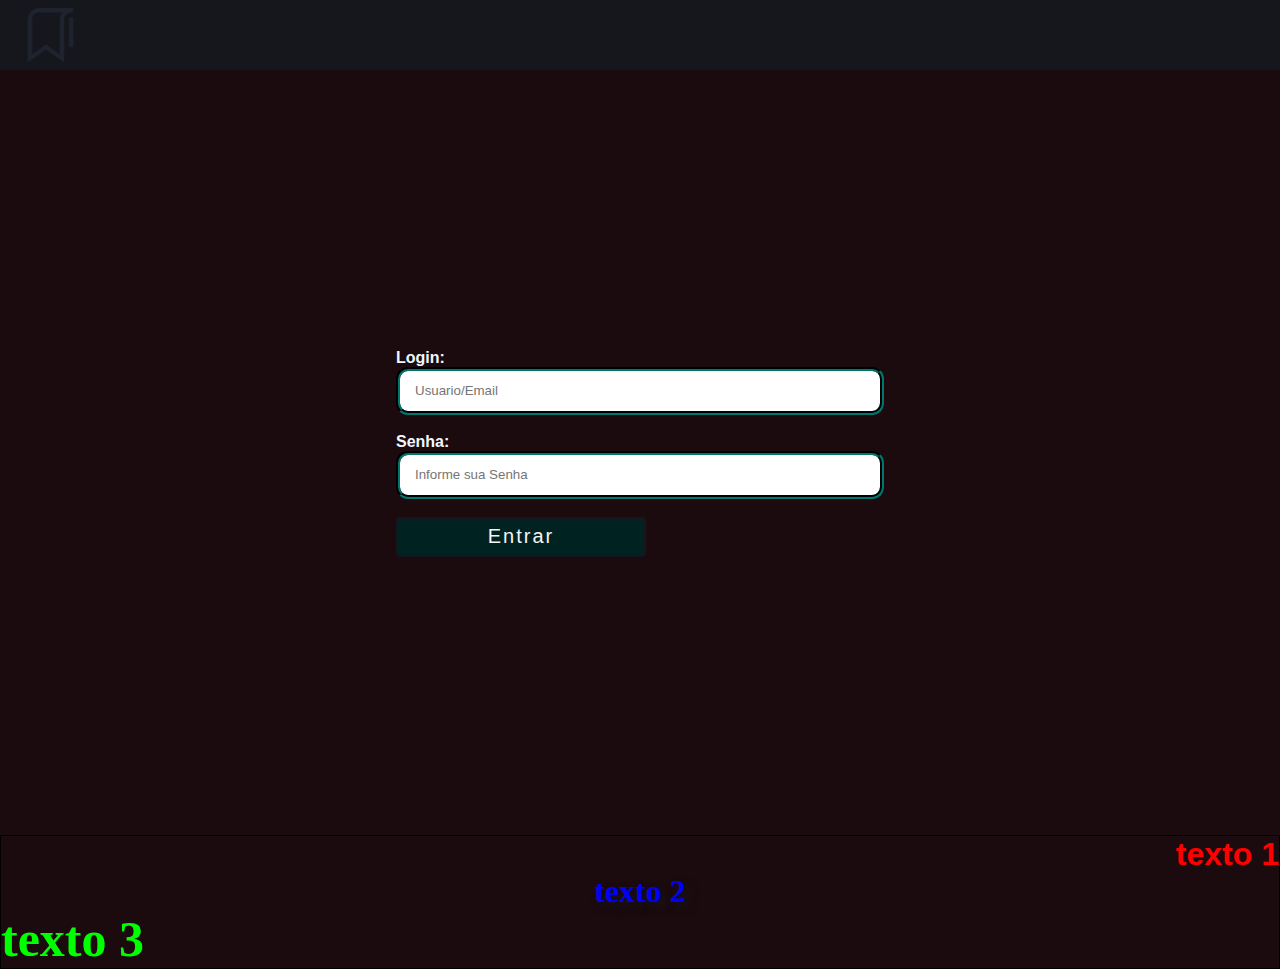
<file: index.html>
<!DOCTYPE html>
<html lang="pt-br">
<head>
    <meta charset="UTF-8">
    <meta name="viewport" content="width=device-width, initial-scale=1.0">
    <!-- identificação do autor -->
    <meta name="author" content="Igor Vitor Rodrigues de Sousa"/>
    <!-- Mecanismo de busca -->
    <meta name="robots" content="index, follow" />
    <!-- filtros/palavras chaves -->
    <meta name="keywords" content="igor, vitor, rodrigues, de, sousa, dev, dev., desenvolvedor, front, end, esudante, senai, ex-aluno, tiradentes"/>
    <!-- CSS externo -->
    <link rel="stylesheet" href="css/style.css" type="text/CSS" media="all" />
    <!-- Descrição -->
    <meta name="description" content="Este é simplesmente um site que contem uma revisão sobre CSS">
    <!-- Favicon -->
    <link type="image/png" sizes="16x16" rel="icon" href="images/marcatexto.png" />
    <title>Projeto Flexbox</title>
    <!-- CSS interno -->
    <style></style>
</head>
<body>
    <header>
        <!-- icone -->
        <div class="flexicon">
            <img src="images/marcatexto.png" alt="Marcatexto" class="imagem">
        </div>
    </header>
    <div>
        <!-- Conteúdo Principal -->
        <main>
            <div class="container">
                <form action="" method="POST">
                    <label for="Login">Login:</label><br />
                    <input type="text" placeholder="Usuario/Email" id="Login" /><br /> <br />
                    <label for="Senha">Senha:</label><br />
                    <input type="password" placeholder="Informe sua Senha" id="Senha" /><br /> <br />
                    <button type="submit">Entrar</button>
                </form>
            </div>
            <div style="border: 0.5px solid black; background-color: #1b0a0e;">
                <h1 id="txt1" class="direita">texto 1</h1>
                <h1 id="txt2" class="centro , sombra ">texto 2</h1>
                <h1 id="txt3" class="">texto 3</h1>
            </div>
        </main>
        <!-- Rodapé -->
        <footer></footer>
    </div>
</body>
</html>
</file>
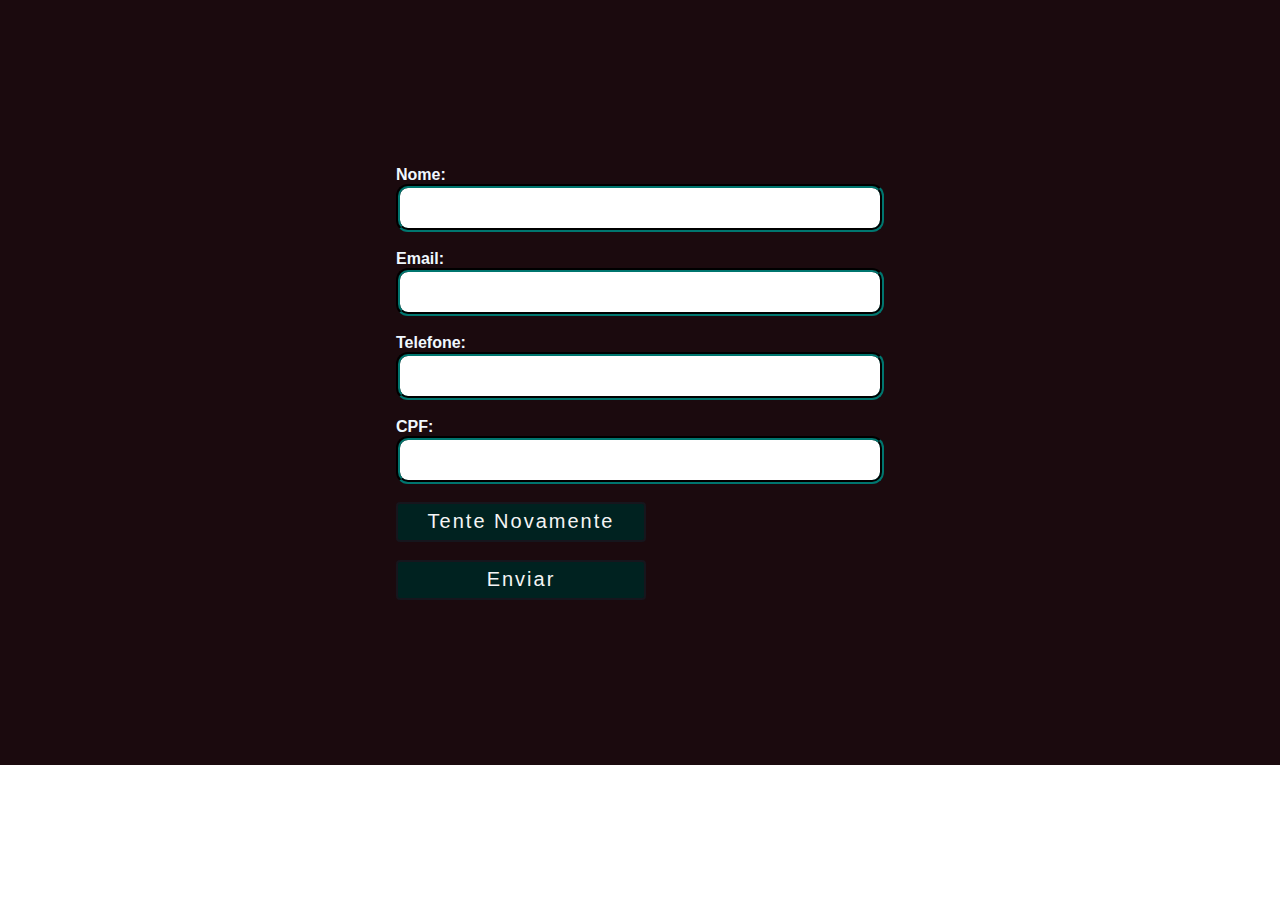
<file: cadastro.html>
<!DOCTYPE html>
<html lang="pt-br">
<head>
    <meta charset="UTF-8">
    <meta name="viewport" content="width=device-width, initial-scale=1.0">
    <!-- identificação do autor -->
    <meta name="author" content="Igor Vitor Rodrigues de Sousa"/>
    <!-- Mecanismo de busca -->
    <meta name="robots" content="index, follow" />
    <!-- filtros/palavras chaves -->
    <meta name="keywords" content="igor, vitor, rodrigues, de, sousa, dev, dev., desenvolvedor, front, end, esudante, senai, ex-aluno, tiradentes"/>
    <!-- CSS externo -->
    <link rel="stylesheet" href="css/style.css" type="text/CSS" media="all" />
    <!-- Descrição -->
    <meta name="description" content="Este é simplesmente um site que contem uma revisão sobre CSS">
    <!-- Favicon -->
    <link type="image/png" sizes="16x16" rel="icon" href="images/marcatexto.png" />
    <title>Cadastro</title>
    <!-- CSS interno -->
    <style>

    </style>
</head>
<body>
    <div>
        <main>
            <div class="container">
                <form action="" method="post">
                    <label for="Name">Nome:</label> <br/>
                    <input type="text" id="Name"> <br/> <br/>
                    <label for="Email">Email:</label> <br/>
                    <input type="email" id="Email"> <br/> <br/>
                    <label for="Phone">Telefone:</label> <br/>
                    <input type="text" id="Phone"> <br/> <br/>
                    <label for="CPF">CPF:</label> <br/>
                    <input type="text" id="CPF"> <br/> <br/>
                    <button type="reset">Tente Novamente</button> <br/> <br/>
                    <button type="submit">Enviar</button>
                </form>
            </div>
        </main>
    </div>
</body>
</html>
</file>
<file: css/style.css>
/* tentar fazer todos os html do site utilizar unica e exclusivamente 1 arquivo CSS, para padronizar tudo */
/* modelo do CSS: */
/*seletor {
    propriedade: valor
} */
    /* maximo recomendado: propriedades*7 */
/*h1 {
    font-family: "YouTube Sans","Roboto",sans-serif;
    color: red;
} */
/* id=elemento unico
   class=multiplos elementos, pode existir mais de uma class no item */
* {
    margin: 0px auto;
    padding: 0px auto;
}
header {
    max-width: 100%;
    height: 70px;
    background-color: #16161d;
}
.flexicon {
    align-items: center; /*align-items é dependente do height*/
    display: flex;
    width: 100px;
    height: 70px;
    float: left;
}
.imagem {
    width: 55px;
    height: auto;
}
/* Aula 26/06/2023 */
/* Forma mais antiga de Flex-box */
.container {
    align-items: center;
    background-color: #1b0a0e;
    display: flex;
    height: 85vh;
    justify-content: center;
}
form {
    font-family: Arial, Helvetica, sans-serif;
}
input {
    border: 4px groove #002220;
    border-radius: 12px;
    height: 40px;
    padding: 0px 15px;
    width: 450px;
}
label {
    color: aliceblue;
    font-weight: bold;
}
button {
    background-color: #002220;
    border: 2px solid #16161d;
    border-radius: 4px;
    color: whitesmoke;
    font-family: Impact, Haettenschweiler, 'Arial Narrow Bold', sans-serif;
    font-size: 20px;
    letter-spacing: 2px;
    height: 40px;
    transition: 0.6s ease;
    width: 250px; 
}
button:hover {
    background-color: #165b57;
    border: 6px solid #002220;
    transition: 0.6s ease;
}










#txt1 {
    font-family: Arial, Helvetica, sans-serif;
    color: red;
}
#txt2 {
    font-family: cursive;
    color: blue;
}
#txt3 {
    font-size: 50px;
    color: #0f0;
}
.direita {
    text-align: right;
}
.centro {
    text-align: center;
}
.sombra {
    text-shadow: 5px 5px 10px #16161d; /* dark mode=#16161d=eigengrau ou eigenlicht ou dark light ou cinza celebrau*/
}
</file>
